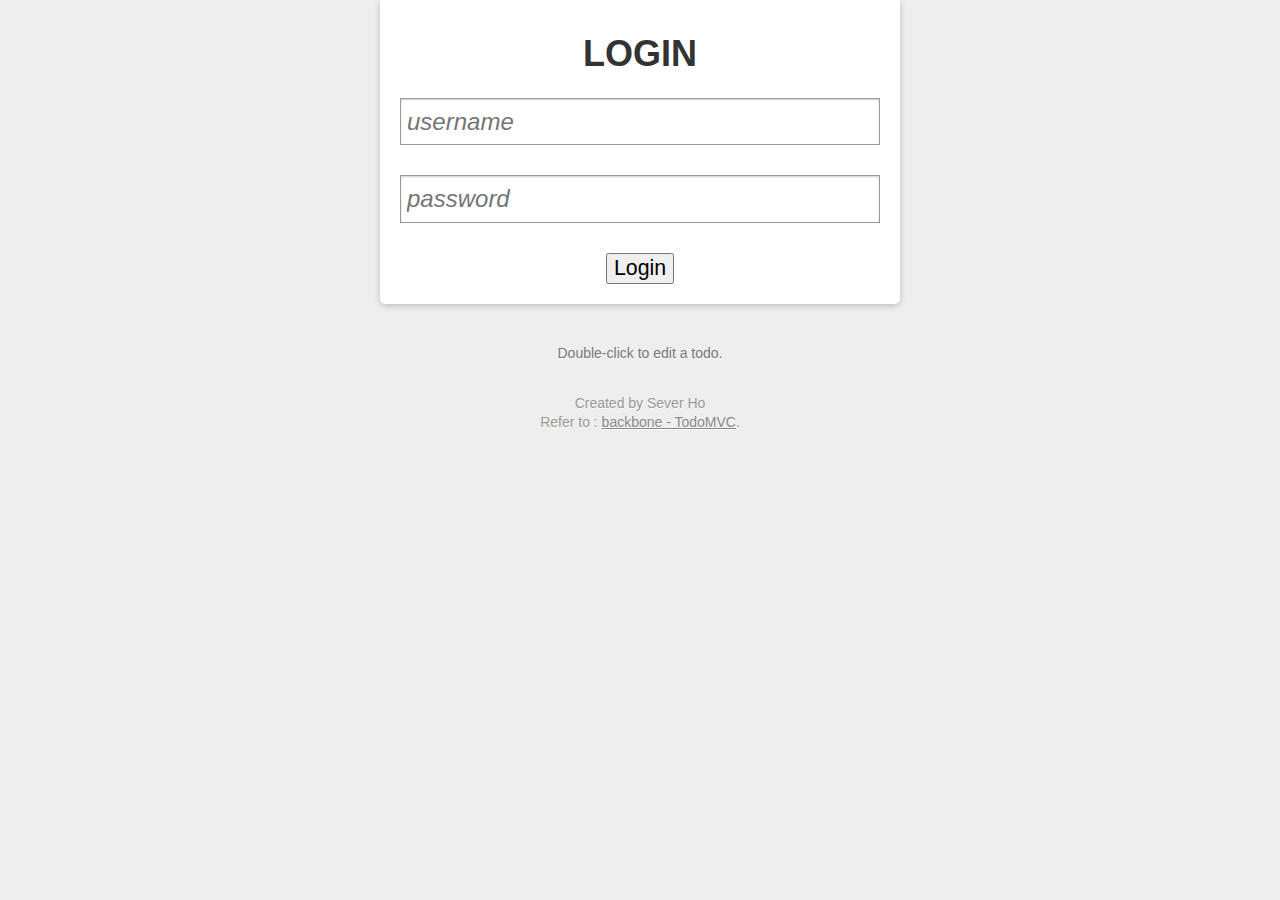
<file: views/login.html>
<!DOCTYPE html>
<html>
<head>
<meta charset="UTF-8">
<title>todoList - 登录</title>
<script type="text/javascript" src="/public/js/jquery-1.10.2.js"></script>
<script type="text/javascript" src="/public/js/jquery.validate.min.js"></script>

<link rel="stylesheet" href="/public/css/style.css" />
<style>
	#todoapp input[type='password']{
		margin-top: 30px;
	}
	button{
		font-size: 16pt;
	}
	#main{
		display: block;
		text-align: center;
		margin-top: 30px;
	}
	.error{
		color:red;
	}
</style>

<script>
$(function() {
    $("#form").validate({
    	rules: {
    		username: {
    	        required: true
    		},
    		password:{
    			required: true
    		}
    	},
    	submitHandler: function(form) {
   	    	$.ajax({
   	    		url:"/login/checkLogin",
   	    		type:"POST",
   	    		data:$("#form").serialize(),
   	    		async:false,
   	    		success:function(data){
   	    			console.log(data);
   	    			if(data){
   	    				form.submit();
   	    			}else{
   	    				alert("username or password is wrong");
   	    			}
   	    		},
   	    		error:function(e){
   	    			alert("check fail")
   	    		}
   	    	});
   	    }
    });
});
/*自定义默认文字*/
$.extend($.validator.messages, {
  	required: "required"
});
</script>
</head>
<body>
	<div id="todoapp">
		<form id="form" name="form" method="post">
			<header>
				<h1>LOGIN</h1>
					<input id="username" name="username" type="text"
						placeholder="username"/>
						
					<input id="password" name="password" type="password" 
						placeholder="password" />
						
			</header>
			<div id="main">
				<button type="submit">Login</button>
			</div>
		</form>
	</div>
	<div id="instructions">
	    Double-click to edit a todo.
	</div>
	<div id="credits">
	    Created by Sever Ho
	    <br>Refer to : <a href="http://backbonejs.org/examples/todos/index.html" target="_blank">backbone - TodoMVC</a>.
	</div>
	
</body>
</html>
</file>
<file: public/css/style.css>
html,
body {
	margin: 0;
	padding: 0;
}

body {
	font: 14px "Helvetica Neue", Helvetica, Arial, sans-serif;
	line-height: 1.4em;
	background: #eeeeee;
	color: #333333;
	width: 520px;
	margin: 0 auto;
	-webkit-font-smoothing: antialiased;
}

#todoapp {
	background: #fff;
	padding: 20px;
	margin-bottom: 40px;
	-webkit-box-shadow: rgba(0, 0, 0, 0.2) 0 2px 6px 0;
	-moz-box-shadow: rgba(0, 0, 0, 0.2) 0 2px 6px 0;
	-ms-box-shadow: rgba(0, 0, 0, 0.2) 0 2px 6px 0;
	-o-box-shadow: rgba(0, 0, 0, 0.2) 0 2px 6px 0;
	box-shadow: rgba(0, 0, 0, 0.2) 0 2px 6px 0;
	-webkit-border-radius: 0 0 5px 5px;
	-moz-border-radius: 0 0 5px 5px;
	-ms-border-radius: 0 0 5px 5px;
	-o-border-radius: 0 0 5px 5px;
	border-radius: 0 0 5px 5px;
}

#todoapp h1 {
	font-size: 36px;
	font-weight: bold;
	text-align: center;
	padding: 0 0 10px 0;
}

#todoapp input[type="text"],#todoapp input[type="password"] {
	width: 466px;
	font-size: 24px;
	font-family: inherit;
	line-height: 1.4em;
	border: 0;
	outline: none;
	padding: 6px;
	border: 1px solid #999999;
	-webkit-box-shadow: rgba(0, 0, 0, 0.2) 0 1px 2px 0 inset;
	-moz-box-shadow: rgba(0, 0, 0, 0.2) 0 1px 2px 0 inset;
	-ms-box-shadow: rgba(0, 0, 0, 0.2) 0 1px 2px 0 inset;
	-o-box-shadow: rgba(0, 0, 0, 0.2) 0 1px 2px 0 inset;
	box-shadow: rgba(0, 0, 0, 0.2) 0 1px 2px 0 inset;
}

#todoapp input::-webkit-input-placeholder {
	font-style: italic;
}

#main {
	display: none;
}

#todo-list {
	margin: 10px 0;
	padding: 0;
	list-style: none;
	
	-webkit-user-select:none;
    -moz-user-select:none;
    -ms-user-select:none;
    user-select:none;
}

#todo-list li {
	padding: 18px 20px 18px 0;
	position: relative;
	font-size: 24px;
	border-bottom: 1px solid #cccccc;
}

#todo-list li:last-child {
	border-bottom: none;
}

#todo-list li.done label {
	color: #777777;
	text-decoration: line-through;
}

#todo-list .destroy {
	position: absolute;
	right: 5px;
	top: 20px;
	display: none;
	cursor: pointer;
	width: 20px;
	height: 20px;
	background: url(/public/img/destroy.png) no-repeat;
}

#todo-list li:hover .destroy {
  	display: block;
}

#todo-list .destroy:hover {
  	background-position: 0 -20px;
}

#todo-list li.editing {
	border-bottom: none;
	margin-top: -1px;
	padding: 0;
}

#todo-list li.editing:last-child {
	margin-bottom: -1px;
}

#todo-list li.editing .edit {
	display: block;
	width: 444px;
	padding: 13px 15px 14px 20px;
	margin: 0;
}

#todo-list li.editing .view {
	display: none;
}

#todo-list li .view label {
	word-break: break-word;
}

#todo-list li .edit {
	display: none;
}

#todoapp footer {
	display: none;
	margin: 0 -20px -20px -20px;
	overflow: hidden;
	color: #555555;
	background: #f4fce8;
	border-top: 1px solid #ededed;
	padding: 0 20px;
	line-height: 37px;
	-webkit-border-radius: 0 0 5px 5px;
	-moz-border-radius: 0 0 5px 5px;
	-ms-border-radius: 0 0 5px 5px;
	-o-border-radius: 0 0 5px 5px;
	border-radius: 0 0 5px 5px;
}

#clear-completed {
	float: right;
	line-height: 20px;
	text-decoration: none;
	background: rgba(0, 0, 0, 0.1);
	color: #555555;
	font-size: 11px;
	margin-top: 8px;
	margin-bottom: 8px;
	padding: 0 10px 1px;
	cursor: pointer;
	-webkit-border-radius: 12px;
	-moz-border-radius: 12px;
	-ms-border-radius: 12px;
	-o-border-radius: 12px;
	border-radius: 12px;
	-webkit-box-shadow: rgba(0, 0, 0, 0.2) 0 -1px 0 0;
	-moz-box-shadow: rgba(0, 0, 0, 0.2) 0 -1px 0 0;
	-ms-box-shadow: rgba(0, 0, 0, 0.2) 0 -1px 0 0;
	-o-box-shadow: rgba(0, 0, 0, 0.2) 0 -1px 0 0;
	box-shadow: rgba(0, 0, 0, 0.2) 0 -1px 0 0;
}

#clear-completed:hover {
	background: rgba(0, 0, 0, 0.15);
	-webkit-box-shadow: rgba(0, 0, 0, 0.3) 0 -1px 0 0;
	-moz-box-shadow: rgba(0, 0, 0, 0.3) 0 -1px 0 0;
	-ms-box-shadow: rgba(0, 0, 0, 0.3) 0 -1px 0 0;
	-o-box-shadow: rgba(0, 0, 0, 0.3) 0 -1px 0 0;
	box-shadow: rgba(0, 0, 0, 0.3) 0 -1px 0 0;
}

#clear-completed:active {
	position: relative;
	top: 1px;
}

#todo-count span {
	font-weight: bold;
}

#instructions {
	margin: 10px auto;
	color: #777777;
	text-shadow: rgba(255, 255, 255, 0.8) 0 1px 0;
	text-align: center;
}

#instructions a {
	color: #336699;
}

#credits {
	margin: 30px auto;
	color: #999;
	text-shadow: rgba(255, 255, 255, 0.8) 0 1px 0;
	text-align: center;
}

#credits a {
	color: #888;
}
</file>
